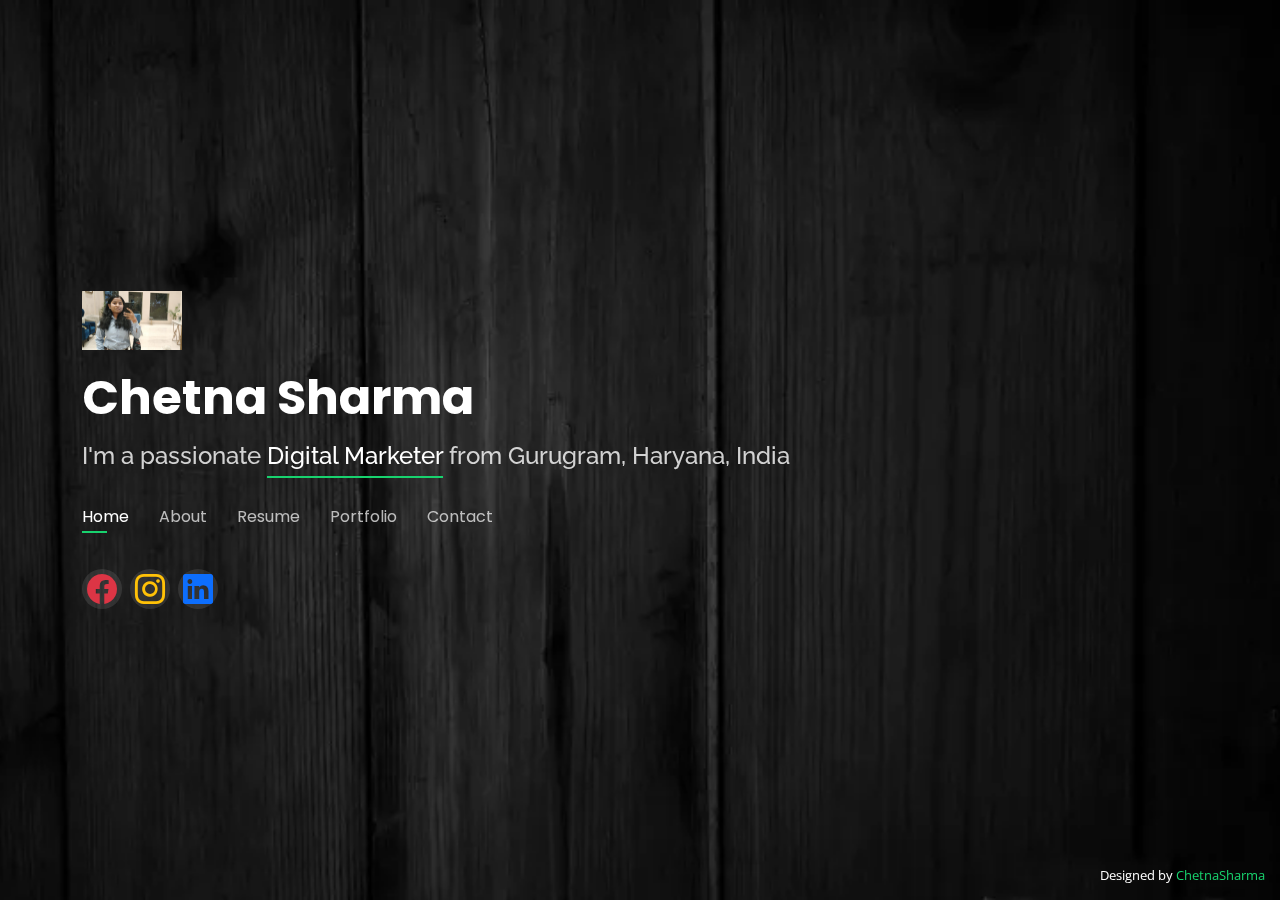
<file: index.html>
<!DOCTYPE html>
<html lang="en">

<head>
  <meta charset="utf-8">
  <meta content="width=device-width, initial-scale=1.0" name="viewport">

  <title>Portfolio</title>
  <meta content="" name="description">
  <meta content="" name="keywords">

  <!-- Favicons -->
 
  <!-- Google Fonts -->
  <link href="https://fonts.googleapis.com/css?family=Open+Sans:300,300i,400,400i,600,600i,700,700i|Raleway:300,300i,400,400i,500,500i,600,600i,700,700i|Poppins:300,300i,400,400i,500,500i,600,600i,700,700i" rel="stylesheet">

  <!-- Vendor CSS Files -->
  <link href="assets/vendor/bootstrap/css/bootstrap.min.css" rel="stylesheet">
  <link href="assets/vendor/bootstrap-icons/bootstrap-icons.css" rel="stylesheet">
  <link href="assets/vendor/boxicons/css/boxicons.min.css" rel="stylesheet">
  <link href="assets/vendor/glightbox/css/glightbox.min.css" rel="stylesheet">
  <link href="assets/vendor/remixicon/remixicon.css" rel="stylesheet">
  <link href="assets/vendor/swiper/swiper-bundle.min.css" rel="stylesheet">
  <link rel="stylesheet" href="https://cdn.jsdelivr.net/npm/bootstrap-icons@1.11.3/font/bootstrap-icons.min.css">


  <!-- Template Main CSS File -->
  <link href="assets/css/style.css" rel="stylesheet">

 
</head>

<body>

  <!-- ======= Header ======= -->
  <header id="header">
    <div class="container">

      <!-- Uncomment below if you prefer to use an image logo -->
      <a href="index.html" class="mr-auto">
        <img src="assets/img/me1.jpeg" height="50px" width="100px" alt="Chetna Sharma" class="img-fluid">
      </a>
      <br><br>
      <h1><a href="index.html">Chetna Sharma</a></h1>
      
      
      <h2>I'm a passionate <span>Digital Marketer</span> from Gurugram, Haryana, India</h2>

      <nav id="navbar" class="navbar">
        <ul>
          <li><a class="nav-link active" href="#header">Home</a></li>
          <li><a class="nav-link" href="#about">About</a></li>
          <li><a class="nav-link" href="#resume">Resume</a></li>
          <li><a class="nav-link" href="#portfolio">Portfolio</a></li>
          <li><a class="nav-link" href="#contact">Contact</a></li>
        </ul>
        <i class="bi bi-list mobile-nav-toggle"></i>
      </nav><!-- .navbar -->

      <div class="social-links">
      
        <a href="https://www.facebook.com/chetuchetnashrma" class="facebook"><i class="bi bi-facebook text-danger icon-medium"></i></a>
        <a href="https://www.instagram.com/chetu_chetna_shrma/?hl=en" class="instagram"><i class="bi bi-instagram text-warning icon-medium"></i></a>
        <a href="https://www.linkedin.com/in/chetna-sharma-3a3587244/" class="linkedin"><i class="bi bi-linkedin text-primary icon-medium"></i></a>
      </div>

    </div>
  </header><!-- End Header -->

  <!-- ======= About Section ======= -->
  <section id="about" class="about">

    <!-- ======= About Me ======= -->
    <div class="about-me container">

      <div class="section-title">
        <h2>About</h2>
        <p>Learn more about me</p>
      </div>

      <div class="row">
        <div class="col-lg-4" data-aos="fade-right">
          <img src="assets/img/me4.jpeg" class="img-fluid" alt="">
        </div>
        <div class="col-lg-8 pt-4 pt-lg-0 content" data-aos="fade-left">
          <h3>Digital Marketer</h3>
          <p class="fst-italic">
            I'm Chetna Sharma, a digital marketer passionate about spreading happiness through effective online strategies.
            I enjoy crafting engaging content that brings smiles and connects brands with their audiences.

          </p>
          <div class="row">
            <div class="col-lg-6">
              <ul>
                <li><i class="bi bi-chevron-right"></i> <strong>Birthday:</strong> <span>12 February</span></li>
                <li><i class="bi bi-chevron-right"></i> <strong>Phone:</strong> <span>8700330042</span></li>
                <li><i class="bi bi-chevron-right"></i> <strong>City:</strong> <span>Gurugram,Haryana, India </span></li>
              </ul>
            </div>
            <div class="col-lg-6">
              <ul>
                
                <li><i class="bi bi-chevron-right"></i> <strong>Degree:</strong> <span>M.Tech CSE & M.Sc Mathematics</span></li>
                <li><i class="bi bi-chevron-right"></i> <strong>Email Id:</strong> <span>chetnaa.chetu@gmail.com</span></li>
                <li><i class="bi bi-chevron-right"></i> <strong>Freelance:</strong> <span>Available</span></li>
              </ul>
            </div>
          </div>
          <p>
            With six months of experience in a reputable company, I've embraced digital marketing with a passion for continuous learning and growth. 
            My role involved exploring diverse digital marketing strategies, including SEO, social media management, ads and content creation. 
            I actively seek out new insights and trends in digital marketing, applying them to optimize campaign effectiveness and enhance brand visibility 
          </p>
        </div>
      </div>

    </div><!-- End About Me -->

    <!-- ======= Counts ======= -->
    <div class="counts container">

      <div class="row">


        <div class="col-lg-3 col-md-6 mt-5 mt-md-0">
          <div class="count-box">
            <i class="bi bi-journal-richtext"></i>
            <span data-purecounter-start="0" data-purecounter-end="4" data-purecounter-duration="1" class="purecounter"></span>
            <p>Projects</p>
          </div>
        </div>

        <div class="col-lg-3 col-md-6 mt-5 mt-lg-0">
          <div class="count-box">
              <i class="bi bi-file-text-fill text-warning"></i>
              <span data-purecounter-start="0" data-purecounter-end="6" data-purecounter-duration="1" class="purecounter"></span>
            <p>Certificates</p>
            
          </div>
        </div>

      </div>

    </div><!-- End Counts -->

    <!-- ======= Interests ======= -->
    <div class="interests container">

      <div class="section-title">
        <h2>Skills</h2>
      </div>

      <div class="row">
        <div class="col-lg-3 col-md-4">
          <div class="icon-box">
          <i class="bi bi-search text-primary icon-medium"></i>
            <h3>
              On-page & Off-page SEO </h3>
          </div>
        </div>
        <div class="col-lg-3 col-md-4 mt-4 mt-md-0">
          <div class="icon-box">
            <i class="ri-bar-chart-box-line" style="color: #5578ff;"></i>
            <h3>Ads, Content creation  and Blogging </h3>
          </div>
        </div>
        <div class="col-lg-3 col-md-4 mt-4 mt-md-0">
          <div class="icon-box">
            <i class="ri-calendar-todo-line" style="color: #e80368;"></i>
            <h3>Graphic Design and Multimedia (Canva) </h3>
          </div>
        </div>
        <div class="col-lg-3 col-md-4 mt-4 mt-lg-0">
          <div class="icon-box">
            <i class="bi bi-envelope-fill text-danger icon-medium"></i>
            <h3> 
               Email Marketing </h3>
          </div>
        </div>
        <div class="col-lg-3 col-md-4 mt-4">
          <div class="icon-box">
            <i class="ri-database-2-line" style="color: #47aeff;"></i>
            <h3>Social Media Management</h3>
          </div>
        </div>
        <div class="col-lg-3 col-md-4 mt-4">
          <div class="icon-box">
            <i class="bi bi-wordpress text-warning icon-medium"></i>
            <h3>Wordpress  </h3>
          </div>
        </div>
        <div class="col-lg-3 col-md-4 mt-4">
          <div class="icon-box">
            <i class="bi bi-filetype-html text-success icon-medium "></i>
            <h3>HTML</h3>
          </div>
        </div>
        <div class="col-lg-3 col-md-4 mt-4">
          <div class="icon-box">
            <i class="bi bi-filetype-css text-danger icon-medium"></i>
            <h3> CSS</h3>
          </div>
        </div>
        <div class="col-lg-3 col-md-4 mt-4">
          <div class="icon-box">
            <i class="bi bi-filetype-js text-primary icon-medium"></i>
            <h3> JavaScript</h3>
          </div>
        </div>
        <div class="col-lg-3 col-md-4 mt-4">
          <div class="icon-box">
            <i class="bi bi-bootstrap-fill text-success icon-medium"></i>
            <h3>bootstrap</h3>
          </div>
        </div>
      </div>

    </div><!-- End Interests -->

  </section><!-- End About Section -->

  <!-- ======= Resume Section ======= -->
  <section id="resume" class="resume">
    <div class="container">

      <div class="section-title">
        <h2>Resume</h2>
        <p>Check My Resume</p>
      </div>

      <div class="row">
        <div class="col-lg-6">
          <h3 class="resume-title">Sumary</h3>
          <div class="resume-item pb-0">
            <h4>Chetna Sharma</h4>
            <p><em>I'm a passionate digital marketer with skills in social media, content creation, and analytics. 
              I communicate well and manage time effectively. Excited to learn and grow in the field.</em></p>
            <p>
            <ul>
              <li>Sector - 105, Rajendra Park,
                Gurugram, India</li>
              <li>8700330042</li>
              <li>chetnaa.chetu@gmail.com </li>
              
            </ul>
            </p>
          </div>

          <h3 class="resume-title">Education</h3>
          <div class="resume-item">
            <h4>M.Tech in CSE</h4>
            <h5>2022 - 2024</h5>
            <p><em>DPG Institute of Technology and Management</em></p>
           </div>
          <div class="resume-item">
            <h4>M.Sc in Mathematics </h4>
            <h5>2017 - 2019</h5>
            <p><em>J.C.Bose University of Science & Technology </em></p>
           </div>
           <div class="resume-item">
            <h4>B.Sc in Mathematics (Hons.) </h4>
            <h5>2014 - 2017</h5>
            <p><em>Maharshi Dayanand University, Rohtak </em></p>
           </div>
        </div>
        <div class="col-lg-6">
          <h3 class="resume-title">Professional Experience</h3>
          <div class="resume-item">
            <h4>Digital Marketing Executive</h4>
            <h5>Dec 2023 - May 2024</h5>
            <p><em>Pasco Automobiles, Gurugram, Haryana </em></p>
            <p>
            <ul>
              <li>Social Media Management</li>
              <li>GMB Management </li>
              <li>Online Reputation Management </li>
              <li>Video editing and Creatives by using canva</li>
            </ul>
            </p>
          </div>
          <div class="resume-item">
            <h4>Digital Marketer</h4>
            <h5>Jun 2023 - Nov 2023</h5>
            <p><em>Webs Jyoti, Gurugram, Haryana </em></p>
            <p>
            <ul>
              <li><a href="https://deeprastudio.com/shop/">Developed and optimized a WordPress website
                including CMS </a></li>
              <li><a href="https://digital-marketing-institutes.com/">Conducted SEO strategies, both on page and off page</a></li>
              <li>Guide students basic code like HTML,CSS and Bootstrap</li>
             </ul>
            </p>
          </div>
        </div>
      </div>

    </div>
  </section><!-- End Resume Section -->

  <!-- ======= Portfolio Section ======= -->
  <section id="portfolio" class="portfolio">
    <div class="container">

      <div class="section-title">
        <h2>Portfolio</h2>
        <p>My Works</p>
      </div>

      <div class="row">
        <div class="col-lg-12 d-flex justify-content-center">
          <ul id="portfolio-flters">
            <li data-filter="*" class="filter-active">All</li>
            <li data-filter=".filter-app">creative</li>
            <li data-filter=".filter-card">Video</li>
          
          </ul>
        </div>
      </div>

      <div class="row portfolio-container">

        <div class="col-lg-4 col-md-6 portfolio-item filter-app">
          <div class="portfolio-wrap">
            <img src="assets/img/portfolio/pf1.jpg" class="img-fluid" alt="">
            <div class="portfolio-info">
              <h4>Creatives 1</h4>
              <p>Creative</p>
              <div class="portfolio-links">
                <a href="assets/img/portfolio/pf1.jpg" data-gallery="portfolioGallery" class="portfolio-lightbox" title="Buddha Purnima"><i class="bx bx-plus"></i></a>
                <a href="portfolio-details.html" data-gallery="portfolioDetailsGallery" data-glightbox="type: external" class="portfolio-details-lightbox" title="Portfolio Details"><i class="bx bx-link"></i></a>
              </div>
            </div>
          </div>
        </div>

       

        <div class="col-lg-4 col-md-6 portfolio-item filter-app">
          <div class="portfolio-wrap">
            <img src="assets/img/portfolio/pf2.jpg" class="img-fluid" alt="">
            <div class="portfolio-info">
              <h4>Creative 2</h4>
              <p>Creative</p>
              <div class="portfolio-links">
                <a href="assets/img/portfolio/pf2.jpg" data-gallery="portfolioGallery" class="portfolio-lightbox" title="Stock"><i class="bx bx-plus"></i></a>
                <a href="portfolio-details.html" data-gallery="portfolioDetailsGallery" data-glightbox="type: external" class="portfolio-details-lightbox" title="Portfolio Details"><i class="bx bx-link"></i></a>
              </div>
            </div>
          </div>
        </div>

        
        <div class="col-lg-4 col-md-6 portfolio-item filter-app">
          <div class="portfolio-wrap">
            <img src="assets/img/portfolio/pf3.jpg" class="img-fluid" alt="">
            <div class="portfolio-info">
              <h4>creative 3</h4>
              <p>creative</p>
              <div class="portfolio-links">
                <a href="assets/img/portfolio/pf3.jpg" data-gallery="portfolioGallery" class="portfolio-lightbox" title="Narasimha Jayanti"><i class="bx bx-plus"></i></a>
                <a href="portfolio-details.html" data-gallery="portfolioDetailsGallery" data-glightbox="type: external" class="portfolio-details-lightbox" title="Portfolio Details"><i class="bx bx-link"></i></a>
              </div>
            </div>
          </div>
        </div>
        
          
        <div class="col-lg-4 col-md-6 portfolio-item filter-app">
          <div class="portfolio-wrap">
            <img src="assets/img/portfolio/pf4.jpg" class="img-fluid" alt="">
            <div class="portfolio-info">
              <h4>creative 4</h4>
              <p>creative</p>
              <div class="portfolio-links">
                <a href="assets/img/portfolio/pf4.jpg" data-gallery="portfolioGallery" class="portfolio-lightbox" title="Rabindranath Tagore Jayanti"><i class="bx bx-plus"></i></a>
                <a href="portfolio-details.html" data-gallery="portfolioDetailsGallery" data-glightbox="type: external" class="portfolio-details-lightbox" title="Portfolio Details"><i class="bx bx-link"></i></a>
              </div>
            </div>
          </div>
        </div>
        
        <div class="col-lg-4 col-md-6 portfolio-item filter-app">
          <div class="portfolio-wrap">
            <img src="assets/img/portfolio/pf5.jpg" class="img-fluid" alt="">
            <div class="portfolio-info">
              <h4>creative 5</h4>
              <p>creative</p>
              <div class="portfolio-links">
                <a href="assets/img/portfolio/pf5.jpg" data-gallery="portfolioGallery" class="portfolio-lightbox" title="Environment Day"><i class="bx bx-plus"></i></a>
                <a href="portfolio-details.html" data-gallery="portfolioDetailsGallery" data-glightbox="type: external" class="portfolio-details-lightbox" title="Portfolio Details"><i class="bx bx-link"></i></a>
              </div>
            </div>
          </div>
        </div>


        <div class="col-lg-4 col-md-6 portfolio-item filter-app">
          <div class="portfolio-wrap">
            <img src="assets/img/portfolio/pf6.jpg" class="img-fluid" alt="">
            <div class="portfolio-info">
              <h4>creative 6</h4>
              <p>creative</p>
              <div class="portfolio-links">
                <a href="assets/img/portfolio/pf6.jpg" data-gallery="portfolioGallery" class="portfolio-lightbox" title="Inner Content True Value"><i class="bx bx-plus"></i></a>
                <a href="portfolio-details.html" data-gallery="portfolioDetailsGallery" data-glightbox="type: external" class="portfolio-details-lightbox" title="Portfolio Details"><i class="bx bx-link"></i></a>
              </div>
            </div>
          </div>
        </div>


        <div class="col-lg-4 col-md-6 portfolio-item filter-app">
          <div class="portfolio-wrap">
            <img src="assets/img/portfolio/pf7.jpg" class="img-fluid" alt="">
            <div class="portfolio-info">
              <h4>creative 7</h4>
              <p>creative</p>
              <div class="portfolio-links">
                <a href="assets/img/portfolio/pf7.jpg" data-gallery="portfolioGallery" class="portfolio-lightbox" title="Mothers Day"><i class="bx bx-plus"></i></a>
                <a href="portfolio-details.html" data-gallery="portfolioDetailsGallery" data-glightbox="type: external" class="portfolio-details-lightbox" title="Portfolio Details"><i class="bx bx-link"></i></a>
              </div>
            </div>
          </div>
        </div>

        <div class="col-lg-4 col-md-6 portfolio-item filter-app">
          <div class="portfolio-wrap">
            <img src="assets/img/portfolio/pf8.jpg" class="img-fluid" alt="">
            <div class="portfolio-info">
              <h4>creative 8</h4>
              <p>creative</p>
              <div class="portfolio-links">
                <a href="assets/img/portfolio/pf8.jpg" data-gallery="portfolioGallery" class="portfolio-lightbox" title="Inner Content Nexa"><i class="bx bx-plus"></i></a>
                <a href="portfolio-details.html" data-gallery="portfolioDetailsGallery" data-glightbox="type: external" class="portfolio-details-lightbox" title="Portfolio Details"><i class="bx bx-link"></i></a>
              </div>
            </div>
          </div>
        </div>

        <div class="col-lg-4 col-md-6 portfolio-item filter-app">
          <div class="portfolio-wrap">
            <img src="assets/img/portfolio/pf9.jpg" class="img-fluid" alt="">
            <div class="portfolio-info">
              <h4>creative 9</h4>
              <p>creative</p>
              <div class="portfolio-links">
                <a href="assets/img/portfolio/pf9.jpg" data-gallery="portfolioGallery" class="portfolio-lightbox" title="Inner Content"><i class="bx bx-plus"></i></a>
                <a href="portfolio-details.html" data-gallery="portfolioDetailsGallery" data-glightbox="type: external" class="portfolio-details-lightbox" title="Portfolio Details"><i class="bx bx-link"></i></a>
              </div>
            </div>
          </div>
        </div>



        <div class="col-lg-4 col-md-6 portfolio-item filter-card">
          <div class="portfolio-wrap">
            <video class="img-fluid" controls>
              <source src="assets/img/portfolio/pf11.mp4" type="video/mp4">
              Your browser does not support the video tag.
            </video>
            <div class="portfolio-info">
              <h4>Video 1</h4>
              <p>video</p>
              <div class="portfolio-links">
                <a href="assets/img/portfolio/bf11.mp4" data-gallery="portfolioGallery" class="portfolio-lightbox" title="Inner Content Arena"><i class="bx bx-plus"></i></a>
                <a href="portfolio-details.html" data-gallery="portfolioDetailsGallery" data-glightbox="type: external" class="portfolio-details-lightbox" title="Portfolio Details"><i class="bx bx-link"></i></a>
              </div>
            </div>
          </div>
        </div>
        
        <div class="col-lg-4 col-md-6 portfolio-item filter-card">
          <div class="portfolio-wrap">
            <video class="img-fluid" controls>
              <source src="assets/img/portfolio/pf9.mp4" type="video/mp4">
              Your browser does not support the video tag.
            </video>
            <div class="portfolio-info">
              <h4>Video 2</h4>
              <p>video</p>
              <div class="portfolio-links">
                <a href="assets/img/portfolio/pf9.mp4" data-gallery="portfolioGallery" class="portfolio-lightbox" title="Navratri "><i class="bx bx-plus"></i></a>
                <a href="portfolio-details.html" data-gallery="portfolioDetailsGallery" data-glightbox="type: external" class="portfolio-details-lightbox" title="Portfolio Details"><i class="bx bx-link"></i></a>
              </div>
            </div>
          </div>
        </div>
        
        <div class="col-lg-4 col-md-6 portfolio-item filter-card">
          <div class="portfolio-wrap">
            <video class="img-fluid" controls>
              <source src="assets/img/portfolio/pf10.mp4" type="video/mp4">
              Your browser does not support the video tag.
            </video>
            <div class="portfolio-info">
              <h4>Video 3</h4>
              <p>video</p>
              <div class="portfolio-links">
                <a href="assets/img/portfolio/pf10.mp4" data-gallery="portfolioGallery" class="portfolio-lightbox" title="Inner Content Nexa"><i class="bx bx-plus"></i></a>
                <a href="portfolio-details.html" data-gallery="portfolioDetailsGallery" data-glightbox="type: external" class="portfolio-details-lightbox" title="Portfolio Details"><i class="bx bx-link"></i></a>
              </div>
            </div>
          </div>
        </div>
                

      </div>

    </div>
  </section><!-- End Portfolio Section -->

  <!-- ======= Contact Section ======= -->
  <section id="contact" class="contact">
    <div class="container">

      <div class="section-title">
        <h2>Contact</h2>
        <p>Contact Me</p>
      </div>

      <div class="row mt-2">

        <div class="col-md-6 d-flex align-items-stretch">
          <div class="info-box">
            <i class="bx bx-map"></i>
            <h3>My Address</h3>
            <p>Gurugram, Haryana, India</p>
          </div>
        </div>

        <div class="col-md-6 mt-4 mt-md-0 d-flex align-items-stretch">
          <div class="info-box">
            <i class="bx bx-share-alt"></i>
            <h3>Social Profiles</h3>
            <div class="social-links">
             
              <a href="https://www.facebook.com/chetuchetnashrmaa" class="facebook"><i class="bi bi-facebook"></i></a>
              <a href="https://www.instagram.com/chetu_chetna_shrma/?hl=en" class="instagram"><i class="bi bi-instagram"></i></a>
              <a href="https://www.linkedin.com/in/chetna-sharma-3a3587244/" class="linkedin"><i class="bi bi-linkedin"></i></a>
            </div>
          </div>
        </div>

        <div class="col-md-6 mt-4 d-flex align-items-stretch">
          <div class="info-box">
            <i class="bx bx-envelope"></i>
            <h3>Email Me</h3>
            <p>chetnaa.chetu@gamil.com</p>
          </div>
        </div>
        <div class="col-md-6 mt-4 d-flex align-items-stretch">
          <div class="info-box">
            <i class="bx bx-phone-call"></i>
            <h3>Call Me</h3>
            <p>8700330042</p>
          </div>
        </div>
      </div>

      <form action="forms/contact.php" method="post" role="form" class="php-email-form mt-4">
        <div class="row">
          <div class="col-md-6 form-group">
            <input type="text" name="name" class="form-control" id="name" placeholder="Your Name" required>
          </div>
          <div class="col-md-6 form-group mt-3 mt-md-0">
            <input type="email" class="form-control" name="email" id="email" placeholder="Your Email" required>
          </div>
        </div>
        <div class="form-group mt-3">
          <input type="text" class="form-control" name="subject" id="subject" placeholder="Subject" required>
        </div>
        <div class="form-group mt-3">
          <textarea class="form-control" name="message" rows="5" placeholder="Message" required></textarea>
        </div>
        <div class="my-3">
          <div class="loading">Loading</div>
          <div class="error-message"></div>
          <div class="sent-message">Your message has been sent. Thank you!</div>
        </div>
        <div class="text-center"><button type="submit">Send Message</button></div>
      </form>

    </div>
  </section><!-- End Contact Section -->

  <div class="credits">
 
    Designed by <a href="https://bootstrapmade.com/">ChetnaSharma</a>
  </div>

  <!-- Vendor JS Files -->
  <script src="assets/vendor/purecounter/purecounter_vanilla.js"></script>
  <script src="assets/vendor/bootstrap/js/bootstrap.bundle.min.js"></script>
  <script src="assets/vendor/glightbox/js/glightbox.min.js"></script>
  <script src="assets/vendor/isotope-layout/isotope.pkgd.min.js"></script>
  <script src="assets/vendor/swiper/swiper-bundle.min.js"></script>
  <script src="assets/vendor/waypoints/noframework.waypoints.js"></script>
  <script src="assets/vendor/php-email-form/validate.js"></script>

  <!-- Template Main JS File -->
  <script src="assets/js/main.js"></script>

</body>

</html>
</file>
<file: assets/css/style.css>
/**
* Template Name: Personal
* Template URL: https://bootstrapmade.com/personal-free-resume-bootstrap-template/
* Updated: Mar 17 2024 with Bootstrap v5.3.3
* Author: BootstrapMade.com
* License: https://bootstrapmade.com/license/
*/

/*--------------------------------------------------------------
# General
--------------------------------------------------------------*/
body {
  font-family: "Open Sans", sans-serif;
  background-color: #040404;
  color: #fff;
  position: relative;
  background: transparent;
}

 .icon-medium {
    font-size: 30px; 
   }
          
body::before {
  content: "";
  position: fixed;
  background: #040404 url("../img/bg1.webp") top right no-repeat;
  background-size: cover;
  left: 0;
  right: 0;
  top: 0;
  height: 100vh;
  z-index: -1;
}

@media (min-width: 1024px) {
  body::before {
    background-attachment: fixed;
  }
}

a {
  color: #18d26e;
  text-decoration: none;
}

a:hover {
  color: #35e888;
  text-decoration: none;
}

h1,
h2,
h3,
h4,
h5,
h6 {
  font-family: "Raleway", sans-serif;
}

/*--------------------------------------------------------------
# Header
--------------------------------------------------------------*/
#header {
  transition: ease-in-out 0.3s;
  position: relative;
  height: 100vh;
  display: flex;
  align-items: center;
  z-index: 997;
  overflow-y: auto;
}

#header * {
  transition: ease-in-out 0.3s;
}

#header h1 {
  font-size: 48px;
  margin: 0;
  padding: 0;
  line-height: 1;
  font-weight: 700;
  font-family: "Poppins", sans-serif;
}

#header h1 a,
#header h1 a:hover {
  color: #fff;
  line-height: 1;
  display: inline-block;
}

#header h2 {
  font-size: 24px;
  margin-top: 20px;
  color: rgba(255, 255, 255, 0.8);
}

#header h2 span {
  color: #fff;
  border-bottom: 2px solid #18d26e;
  padding-bottom: 6px;
}

#header img {
  padding: 0;
  margin: 0;
}

#header .social-links {
  margin-top: 40px;
  display: flex;
}

#header .social-links a {
  font-size: 16px;
  display: flex;
  justify-content: center;
  align-items: center;
  background: rgba(255, 255, 255, 0.1);
  color: #fff;
  line-height: 1;
  margin-right: 8px;
  border-radius: 50%;
  width: 40px;
  height: 40px;
}

#header .social-links a:hover {
  background: #18d26e;
}

@media (max-width: 992px) {
  #header h1 {
    font-size: 36px;
  }

  #header h2 {
    font-size: 20px;
    line-height: 30px;
  }

  #header .social-links {
    margin-top: 15px;
  }

  #header .container {
    display: flex;
    flex-direction: column;
    align-items: center;
  }
}

/* Header Top */
#header.header-top {
  height: 80px;
  position: fixed;
  left: 0;
  top: 0;
  right: 0;
  background: rgba(0, 0, 0, 0.9);
}

#header.header-top .social-links,
#header.header-top h2 {
  display: none;
}

#header.header-top h1 {
  margin-right: auto;
  font-size: 36px;
}

#header.header-top img {
  max-height: 60px;
  margin-right: 20px !important;
}

#header.header-top .container {
  display: flex;
  align-items: center;
}

#header.header-top .navbar {
  margin: 0;
}

@media (max-width: 768px) {
  #header.header-top {
    height: 60px;
  }

  #header.header-top h1 {
    font-size: 26px;
  }
}

/*--------------------------------------------------------------
# Navigation Menu
--------------------------------------------------------------*/
/**
* Desktop Navigation 
*/
.navbar {
  padding: 0;
  margin-top: 35px;
}

.navbar ul {
  margin: 0;
  padding: 0;
  display: flex;
  list-style: none;
  align-items: center;
}

.navbar li {
  position: relative;
}

.navbar li+li {
  margin-left: 30px;
}

.navbar a,
.navbar a:focus {
  display: flex;
  align-items: center;
  justify-content: space-between;
  padding: 0;
  font-family: "Poppins", sans-serif;
  font-size: 16px;
  font-weight: 400;
  color: rgba(255, 255, 255, 0.7);
  white-space: nowrap;
  transition: 0.3s;
}

.navbar a i,
.navbar a:focus i {
  font-size: 12px;
  line-height: 0;
  margin-left: 5px;
}

.navbar a:before {
  content: "";
  position: absolute;
  width: 0;
  height: 2px;
  bottom: -4px;
  left: 0;
  background-color: #18d26e;
  visibility: hidden;
  width: 0px;
  transition: all 0.3s ease-in-out 0s;
}

.navbar a:hover:before,
.navbar li:hover>a:before,
.navbar .active:before {
  visibility: visible;
  width: 25px;
}

.navbar a:hover,
.navbar .active,
.navbar .active:focus,
.navbar li:hover>a {
  color: #fff;
}

/**
* Mobile Navigation 
*/
.mobile-nav-toggle {
  color: #fff;
  font-size: 28px;
  cursor: pointer;
  display: none;
  line-height: 0;
  transition: 0.5s;
  position: fixed;
  right: 15px;
  top: 15px;
}

@media (max-width: 991px) {
  .mobile-nav-toggle {
    display: block;
  }

  .navbar ul {
    display: none;
  }
}

.navbar-mobile {
  position: fixed;
  overflow: hidden;
  top: 0;
  right: 0;
  left: 0;
  bottom: 0;
  background: rgba(0, 0, 0, 0.9);
  transition: 0.3s;
  z-index: 999;
  margin-top: 0;
}

.navbar-mobile .mobile-nav-toggle {
  position: absolute;
  top: 15px;
  right: 15px;
}

.navbar-mobile ul {
  display: block;
  position: absolute;
  top: 55px;
  right: 15px;
  bottom: 45px;
  left: 15px;
  padding: 10px 0;
  overflow-y: auto;
  transition: 0.3s;
  border: 2px solid rgba(255, 255, 255, 0.2);
}

.navbar-mobile li {
  padding: 12px 20px;
}

.navbar-mobile li+li {
  margin: 0;
}

.navbar-mobile a,
.navbar-mobile a:focus {
  font-size: 16px;
  position: relative;
}

/*--------------------------------------------------------------
# Sections General
--------------------------------------------------------------*/
section {
  overflow: hidden;
  position: absolute;
  width: 100%;
  top: 140px;
  bottom: 100%;
  opacity: 0;
  transition: ease-in-out 0.4s;
  z-index: 2;
}

section.section-show {
  top: 100px;
  bottom: auto;
  opacity: 1;
  padding-bottom: 45px;
}

section .container {
  background: rgba(0, 0, 0, 0.9);
  padding: 30px;
}

@media (max-width: 768px) {
  section {
    top: 120px;
  }

  section.section-show {
    top: 80px;
  }
}

.section-title h2 {
  font-size: 14px;
  font-weight: 500;
  padding: 0;
  line-height: 1px;
  margin: 0 0 20px 0;
  letter-spacing: 2px;
  text-transform: uppercase;
  color: #aaaaaa;
  font-family: "Poppins", sans-serif;
}

.section-title h2::after {
  content: "";
  width: 120px;
  height: 1px;
  display: inline-block;
  background: #4ceb95;
  margin: 4px 10px;
}

.section-title p {
  margin: 0;
  margin: -15px 0 15px 0;
  font-size: 36px;
  font-weight: 700;
  text-transform: uppercase;
  font-family: "Poppins", sans-serif;
  color: #fff;
}

/*--------------------------------------------------------------
# About
--------------------------------------------------------------*/
.about-me .content h3 {
  font-weight: 700;
  font-size: 26px;
  color: #18d26e;
}

.about-me .content ul {
  list-style: none;
  padding: 0;
}

.about-me .content ul li {
  margin-bottom: 20px;
  display: flex;
  align-items: center;
}

.about-me .content ul strong {
  margin-right: 10px;
}

.about-me .content ul i {
  font-size: 16px;
  margin-right: 5px;
  color: #18d26e;
  line-height: 0;
}

.about-me .content p:last-child {
  margin-bottom: 0;
}

/*--------------------------------------------------------------
# Counts
--------------------------------------------------------------*/
.counts {
  padding: 70px 0 60px;
}

.counts .count-box {
  padding: 30px 30px 25px 30px;
  width: 100%;
  position: relative;
  text-align: center;
  background: rgba(255, 255, 255, 0.08);
}

.counts .count-box i {
  position: absolute;
  top: -25px;
  left: 50%;
  transform: translateX(-50%);
  font-size: 24px;
  background: rgba(255, 255, 255, 0.1);
  padding: 12px;
  color: #18d26e;
  border-radius: 50px;
  line-height: 0;
}

.counts .count-box span {
  font-size: 36px;
  display: block;
  font-weight: 600;
  color: #fff;
}

.counts .count-box p {
  padding: 0;
  margin: 0;
  font-family: "Raleway", sans-serif;
  font-size: 14px;
}

/*--------------------------------------------------------------
# Skills
--------------------------------------------------------------*/
.skills .progress {
  height: 60px;
  display: block;
  background: none;
  border-radius: 0;
}

.skills .progress .skill {
  padding: 10px 0;
  margin: 0;
  text-transform: uppercase;
  display: block;
  font-weight: 600;
  font-family: "Poppins", sans-serif;
  color: #fff;
}

.skills .progress .skill .val {
  float: right;
  font-style: normal;
}

.skills .progress-bar-wrap {
  background: rgba(255, 255, 255, 0.2);
}

.skills .progress-bar {
  width: 1px;
  height: 10px;
  transition: 0.9s;
  background-color: #18d26e;
}

/*--------------------------------------------------------------
# Interests
--------------------------------------------------------------*/
.interests .icon-box {
  display: flex;
  align-items: center;
  padding: 20px;
  background: rgba(255, 255, 255, 0.08);
  transition: ease-in-out 0.3s;
}

.interests .icon-box i {
  font-size: 32px;
  padding-right: 10px;
  line-height: 1;
}

.interests .icon-box h3 {
  font-weight: 700;
  margin: 0;
  padding: 0;
  line-height: 1;
  font-size: 16px;
  color: #fff;
}

.interests .icon-box:hover {
  background: rgba(255, 255, 255, 0.12);
}

/*--------------------------------------------------------------
# Testimonials
--------------------------------------------------------------*/
.testimonials .testimonials-carousel,
.testimonials .testimonials-slider {
  overflow: hidden;
}

.testimonials .testimonial-item {
  box-sizing: content-box;
  min-height: 320px;
}

.testimonials .testimonial-item .testimonial-img {
  width: 90px;
  border-radius: 50%;
  margin: -40px 0 0 40px;
  position: relative;
  z-index: 2;
  border: 6px solid rgba(255, 255, 255, 0.12);
}

.testimonials .testimonial-item h3 {
  font-size: 18px;
  font-weight: bold;
  margin: 10px 0 5px 45px;
  color: #fff;
}

.testimonials .testimonial-item h4 {
  font-size: 14px;
  color: #999;
  margin: 0 0 0 45px;
}

.testimonials .testimonial-item .quote-icon-left,
.testimonials .testimonial-item .quote-icon-right {
  color: rgba(255, 255, 255, 0.25);
  font-size: 26px;
}

.testimonials .testimonial-item .quote-icon-left {
  display: inline-block;
  left: -5px;
  position: relative;
}

.testimonials .testimonial-item .quote-icon-right {
  display: inline-block;
  right: -5px;
  position: relative;
  top: 10px;
}

.testimonials .testimonial-item p {
  font-style: italic;
  margin: 0 15px 0 15px;
  padding: 20px 20px 60px 20px;
  background: rgba(255, 255, 255, 0.1);
  position: relative;
  border-radius: 6px;
  position: relative;
  z-index: 1;
}

.testimonials .swiper-pagination {
  margin-top: 20px;
  position: relative;
}

.testimonials .swiper-pagination .swiper-pagination-bullet {
  width: 12px;
  height: 12px;
  opacity: 1;
  background-color: rgba(255, 255, 255, 0.3);
}

.testimonials .swiper-pagination .swiper-pagination-bullet-active {
  background-color: #18d26e;
}

/*--------------------------------------------------------------
# Resume
--------------------------------------------------------------*/
.resume .resume-title {
  font-size: 26px;
  font-weight: 700;
  margin-top: 20px;
  margin-bottom: 20px;
  color: #fff;
}

.resume .resume-item {
  padding: 0 0 20px 20px;
  margin-top: -2px;
  border-left: 2px solid rgba(255, 255, 255, 0.2);
  position: relative;
}

.resume .resume-item h4 {
  line-height: 18px;
  font-size: 18px;
  font-weight: 600;
  text-transform: uppercase;
  font-family: "Poppins", sans-serif;
  color: #18d26e;
  margin-bottom: 10px;
}

.resume .resume-item h5 {
  font-size: 16px;
  background: rgba(255, 255, 255, 0.15);
  padding: 5px 15px;
  display: inline-block;
  font-weight: 600;
  margin-bottom: 10px;
}

.resume .resume-item ul {
  padding-left: 20px;
}

.resume .resume-item ul li {
  padding-bottom: 10px;
}

.resume .resume-item:last-child {
  padding-bottom: 0;
}

.resume .resume-item::before {
  content: "";
  position: absolute;
  width: 16px;
  height: 16px;
  border-radius: 50px;
  left: -9px;
  top: 0;
  background: #18d26e;
  border: 2px solid #18d26e;
}

/*--------------------------------------------------------------
# Services
--------------------------------------------------------------*/
.services .icon-box {
  text-align: center;
  background: rgba(204, 204, 204, 0.1);
  padding: 80px 20px;
  transition: all ease-in-out 0.3s;
}

.services .icon-box .icon {
  margin: 0 auto;
  width: 64px;
  height: 64px;
  background: #18d26e;
  border-radius: 5px;
  transition: all 0.3s ease-out 0s;
  display: flex;
  align-items: center;
  justify-content: center;
  margin-bottom: 20px;
  transform-style: preserve-3d;
}

.services .icon-box .icon i {
  color: #fff;
  font-size: 28px;
}

.services .icon-box .icon::before {
  position: absolute;
  content: "";
  left: -8px;
  top: -8px;
  height: 100%;
  width: 100%;
  background: rgba(255, 255, 255, 0.15);
  border-radius: 5px;
  transition: all 0.3s ease-out 0s;
  transform: translateZ(-1px);
}

.services .icon-box h4 {
  font-weight: 700;
  margin-bottom: 15px;
  font-size: 24px;
}

.services .icon-box h4 a {
  color: #fff;
}

.services .icon-box p {
  line-height: 24px;
  font-size: 14px;
  margin-bottom: 0;
}

.services .icon-box:hover {
  background: #18d26e;
  border-color: #18d26e;
}

.services .icon-box:hover .icon {
  background: #fff;
}

.services .icon-box:hover .icon i {
  color: #18d26e;
}

.services .icon-box:hover .icon::before {
  background: #35e888;
}

.services .icon-box:hover h4 a,
.services .icon-box:hover p {
  color: #fff;
}

/*--------------------------------------------------------------
# Portfolio
--------------------------------------------------------------*/
.portfolio .portfolio-item {
  margin-bottom: 30px;
}

.portfolio #portfolio-flters {
  padding: 0;
  margin: 0 auto 15px auto;
  list-style: none;
  text-align: center;
  border-radius: 50px;
  padding: 2px 15px;
}

.portfolio #portfolio-flters li {
  cursor: pointer;
  display: inline-block;
  padding: 8px 16px 10px 16px;
  font-size: 14px;
  font-weight: 600;
  line-height: 1;
  text-transform: uppercase;
  color: #fff;
  background: rgba(255, 255, 255, 0.1);
  margin: 0 3px 10px 3px;
  transition: all 0.3s ease-in-out;
  border-radius: 4px;
}

.portfolio #portfolio-flters li:hover,
.portfolio #portfolio-flters li.filter-active {
  background: #18d26e;
}

.portfolio #portfolio-flters li:last-child {
  margin-right: 0;
}

.portfolio .portfolio-wrap {
  transition: 0.3s;
  position: relative;
  overflow: hidden;
  z-index: 1;
  background: rgba(0, 0, 0, 0.6);
}

.portfolio .portfolio-wrap::before {
  content: "";
  background: rgba(0, 0, 0, 0.6);
  position: absolute;
  left: 30px;
  right: 30px;
  top: 30px;
  bottom: 30px;
  transition: all ease-in-out 0.3s;
  z-index: 2;
  opacity: 0;
}

.portfolio .portfolio-wrap .portfolio-info {
  opacity: 0;
  position: absolute;
  top: 0;
  left: 0;
  right: 0;
  bottom: 0;
  text-align: center;
  z-index: 3;
  transition: all ease-in-out 0.3s;
  display: flex;
  flex-direction: column;
  justify-content: center;
  align-items: center;
}

.portfolio .portfolio-wrap .portfolio-info::before {
  display: block;
  content: "";
  width: 48px;
  height: 48px;
  position: absolute;
  top: 35px;
  left: 35px;
  border-top: 3px solid #fff;
  border-left: 3px solid #fff;
  transition: all 0.5s ease 0s;
  z-index: 9994;
}

.portfolio .portfolio-wrap .portfolio-info::after {
  display: block;
  content: "";
  width: 48px;
  height: 48px;
  position: absolute;
  bottom: 35px;
  right: 35px;
  border-bottom: 3px solid #fff;
  border-right: 3px solid #fff;
  transition: all 0.5s ease 0s;
  z-index: 9994;
}

.portfolio .portfolio-wrap .portfolio-info h4 {
  font-size: 20px;
  color: #fff;
  font-weight: 600;
}

.portfolio .portfolio-wrap .portfolio-info p {
  color: #ffffff;
  font-size: 14px;
  text-transform: uppercase;
  padding: 0;
  margin: 0;
}

.portfolio .portfolio-wrap .portfolio-links {
  text-align: center;
  z-index: 4;
}

.portfolio .portfolio-wrap .portfolio-links a {
  color: #fff;
  margin: 0 2px;
  font-size: 28px;
  display: inline-block;
  transition: 0.3s;
}

.portfolio .portfolio-wrap .portfolio-links a:hover {
  color: #63eda3;
}

.portfolio .portfolio-wrap:hover::before {
  top: 0;
  left: 0;
  right: 0;
  bottom: 0;
  opacity: 1;
}

.portfolio .portfolio-wrap:hover .portfolio-info {
  opacity: 1;
}

.portfolio .portfolio-wrap:hover .portfolio-info::before {
  top: 15px;
  left: 15px;
}

.portfolio .portfolio-wrap:hover .portfolio-info::after {
  bottom: 15px;
  right: 15px;
}

/*--------------------------------------------------------------
# Portfolio Details
--------------------------------------------------------------*/
.portfolio-details {
  padding-top: 40px;
  background: rgba(0, 0, 0, 0.8);
  position: fixed;
  left: 0;
  right: 0;
  top: 0;
  bottom: 0;
  overflow-y: auto;
}

.portfolio-details .container {
  padding-top: 20px;
  padding-bottom: 40px;
}

.portfolio-details .portfolio-title {
  font-size: 26px;
  font-weight: 700;
  margin-bottom: 20px;
}

.portfolio-details .portfolio-info {
  padding-top: 45px;
}

.portfolio-details .portfolio-info h3 {
  font-size: 22px;
  font-weight: 400;
  margin-bottom: 20px;
}

.portfolio-details .portfolio-info ul {
  list-style: none;
  padding: 0;
  font-size: 15px;
}

.portfolio-details .portfolio-info ul li+li {
  margin-top: 10px;
}

.portfolio-details .portfolio-info p {
  font-size: 15px;
  padding: 15px 0 0 0;
}

@media (max-width: 992px) {
  .portfolio-details .portfolio-info {
    padding-top: 20px;
  }
}

.portfolio-details .swiper-pagination {
  margin-top: 20px;
  position: relative;
}

.portfolio-details .swiper-pagination .swiper-pagination-bullet {
  width: 12px;
  height: 12px;
  opacity: 1;
  background-color: rgba(255, 255, 255, 0.3);
}

.portfolio-details .swiper-pagination .swiper-pagination-bullet-active {
  background-color: #18d26e;
}

/*--------------------------------------------------------------
# Contact
--------------------------------------------------------------*/
.contact .info-box {
  color: #444444;
  padding: 20px;
  width: 100%;
  background: rgba(255, 255, 255, 0.08);
}

.contact .info-box i.bx {
  font-size: 24px;
  color: #18d26e;
  border-radius: 50%;
  padding: 14px;
  float: left;
  background: rgba(255, 255, 255, 0.1);
}

.contact .info-box h3 {
  font-size: 20px;
  color: rgba(255, 255, 255, 0.5);
  font-weight: 700;
  margin: 10px 0 8px 68px;
}

.contact .info-box p {
  padding: 0;
  color: #fff;
  line-height: 24px;
  font-size: 14px;
  margin: 0 0 0 68px;
}

.contact .info-box .social-links {
  margin: 5px 0 0 68px;
  display: flex;
}

.contact .info-box .social-links a {
  font-size: 18px;
  display: inline-block;
  color: #fff;
  line-height: 1;
  margin-right: 12px;
  transition: 0.3s;
}

.contact .info-box .social-links a:hover {
  color: #18d26e;
}

.contact .php-email-form {
  padding: 30px;
  background: rgba(255, 255, 255, 0.08);
}

.contact .php-email-form .error-message {
  display: none;
  background: rgba(255, 255, 255, 0.08);
  background: #ed3c0d;
  text-align: left;
  padding: 15px;
  font-weight: 600;
}

.contact .php-email-form .error-message br+br {
  margin-top: 25px;
}

.contact .php-email-form .sent-message {
  display: none;
  background: rgba(255, 255, 255, 0.08);
  background: #18d26e;
  text-align: center;
  padding: 15px;
  font-weight: 600;
}

.contact .php-email-form .loading {
  display: none;
  background: rgba(255, 255, 255, 0.08);
  text-align: center;
  padding: 15px;
}

.contact .php-email-form .loading:before {
  content: "";
  display: inline-block;
  border-radius: 50%;
  width: 24px;
  height: 24px;
  margin: 0 10px -6px 0;
  border: 3px solid #18d26e;
  border-top-color: #eee;
  animation: animate-loading 1s linear infinite;
}

.contact .php-email-form input,
.contact .php-email-form textarea {
  border-radius: 0;
  box-shadow: none;
  font-size: 14px;
  background: rgba(255, 255, 255, 0.08);
  border: 0;
  transition: 0.3s;
  color: #fff;
}

.contact .php-email-form input:focus,
.contact .php-email-form textarea:focus {
  background-color: rgba(255, 255, 255, 0.11);
}

.contact .php-email-form input::-moz-placeholder,
.contact .php-email-form textarea::-moz-placeholder {
  color: rgba(255, 255, 255, 0.3);
  opacity: 1;
}

.contact .php-email-form input::placeholder,
.contact .php-email-form textarea::placeholder {
  color: rgba(255, 255, 255, 0.3);
  opacity: 1;
}

.contact .php-email-form input {
  padding: 10px 15px;
}

.contact .php-email-form textarea {
  padding: 12px 15px;
}

.contact .php-email-form button[type=submit] {
  background: #18d26e;
  border: 0;
  padding: 10px 30px;
  color: #fff;
  transition: 0.4s;
  border-radius: 4px;
}

.contact .php-email-form button[type=submit]:hover {
  background: #15bb62;
}

@keyframes animate-loading {
  0% {
    transform: rotate(0deg);
  }

  100% {
    transform: rotate(360deg);
  }
}

/*--------------------------------------------------------------
# Credits
--------------------------------------------------------------*/
.credits {
  position: fixed;
  right: 0;
  left: 0;
  bottom: 0;
  padding: 15px;
  text-align: right;
  font-size: 13px;
  color: #fff;
  z-index: 999999;
}

@media (max-width: 992px) {
  .credits {
    text-align: center;
    padding: 10px;
    background: rgba(0, 0, 0, 0.8);
  }
}

.credits a {
  color: #18d26e;
  transition: 0.3s;
}

.credits a:hover {
  color: #fff;
}
</file>
